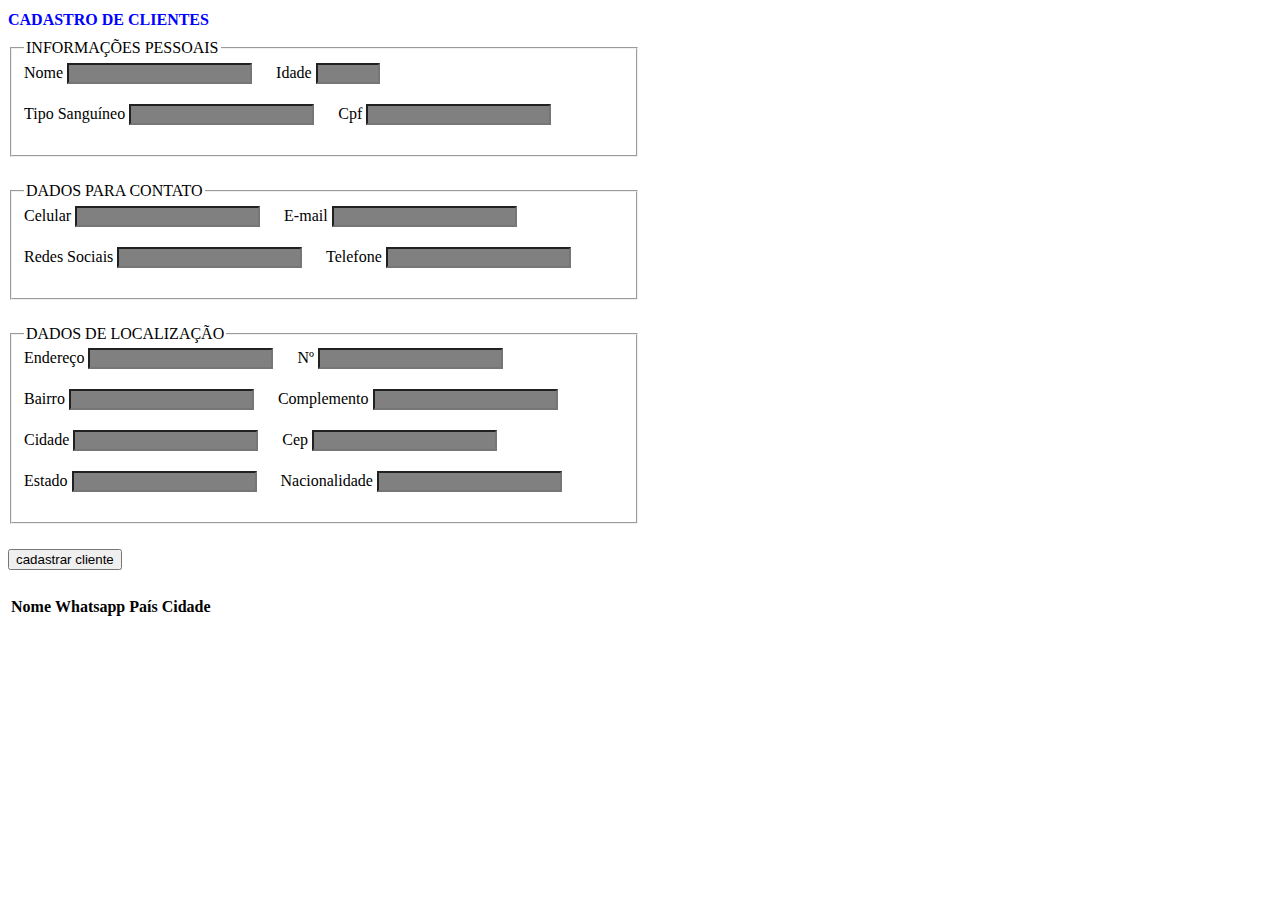
<file: index.html>
<!DOCTYPE html>
<html lang="en">

<head>
    <meta charset="UTF-8">
    <meta http-equiv="X-UA-Compatible" content="IE=edge">
    <meta name="viewport" content="width=device-width, initial-scale=1.0">
    <title>formulário de clientes</title>
    <link rel="stylesheet" href="style.css">
</head>

<body>

    <div class="box info-block">
        <h1 class="font-blue">CADASTRO DE CLIENTES </h1>
        <form action="" id="form">
            <div class="info-block">
                <fieldset>
                    <legend>INFORMAÇÕES PESSOAIS</legend>
                    <label for="name">Nome</label>
                    <input type="text" id="name" name="name">

                    <label for="age">Idade</label>
                    <input type="number" id="age" min="1" max="100" name="age">
                    <br>
                    <label for="blood">Tipo Sanguíneo</label>
                    <input type="text" id="blood" maxlength="2" name="blood">
                    <label for="cpf">Cpf</label>
                    <input type="number" id="cpf" maxlength="1" name="cpf">
                </fieldset>
            </div>

            <div class="info-block">
                <fieldset>
                    <legend>DADOS PARA CONTATO</legend>
                    <label for="cellphone">Celular</label>
                    <input type="text" id="cellphone" name="cellphone">

                    <label for="email">E-mail</label>
                    <input type="text" id="email" name="email">
                    <br>
                    <label for="social_networks">Redes Sociais</label>
                    <input type="text" id="social_networks" name="social_networks">

                    <label for="phone">Telefone</label>
                    <input type="text" id="phone" name="phone">
                </fieldset>
            </div>

            <div class="info-block">
                <fieldset>
                    <legend>DADOS DE LOCALIZAÇÃO</legend>
                    <label for="address">Endereço</label>
                    <input type="text" id="address" name="address">

                    <label for="house_number">Nº</label>
                    <input type="number" id="house_number" name="house_number">
                    <br>
                    <label for="district">Bairro</label>
                    <input type="text" id="district" name="district">

                    <label for="complement">Complemento</label>
                    <input type="text" id="complement" name="complement">
                    <br>
                    <label for="city">Cidade</label>
                    <input type="text" id="city" name="city">

                    <label for="zip_code">Cep</label>
                    <input type="number" id="zip_code" name="zip_code">
                    <br>
                    <label for="state">Estado</label>
                    <input type="text" id="state" name="state">

                    <label for="nationality">Nacionalidade</label>
                    <input type="text" id="nationality" name="nationality">
                </fieldset>
            </div>
            <button onclick="cadastrar(event)">
                cadastrar cliente
            </button>
        </form>

    </div>

    <div>
        <table>
            <tr>
                <th>Nome</th>
                <th>Whatsapp</th>
                <th>País</th>
                <th>Cidade</th>
            </tr>
        </table>
        <div id="result">

        </div>

    </div>

    <script src="script.js"></script>
</body>

</html>
</file>
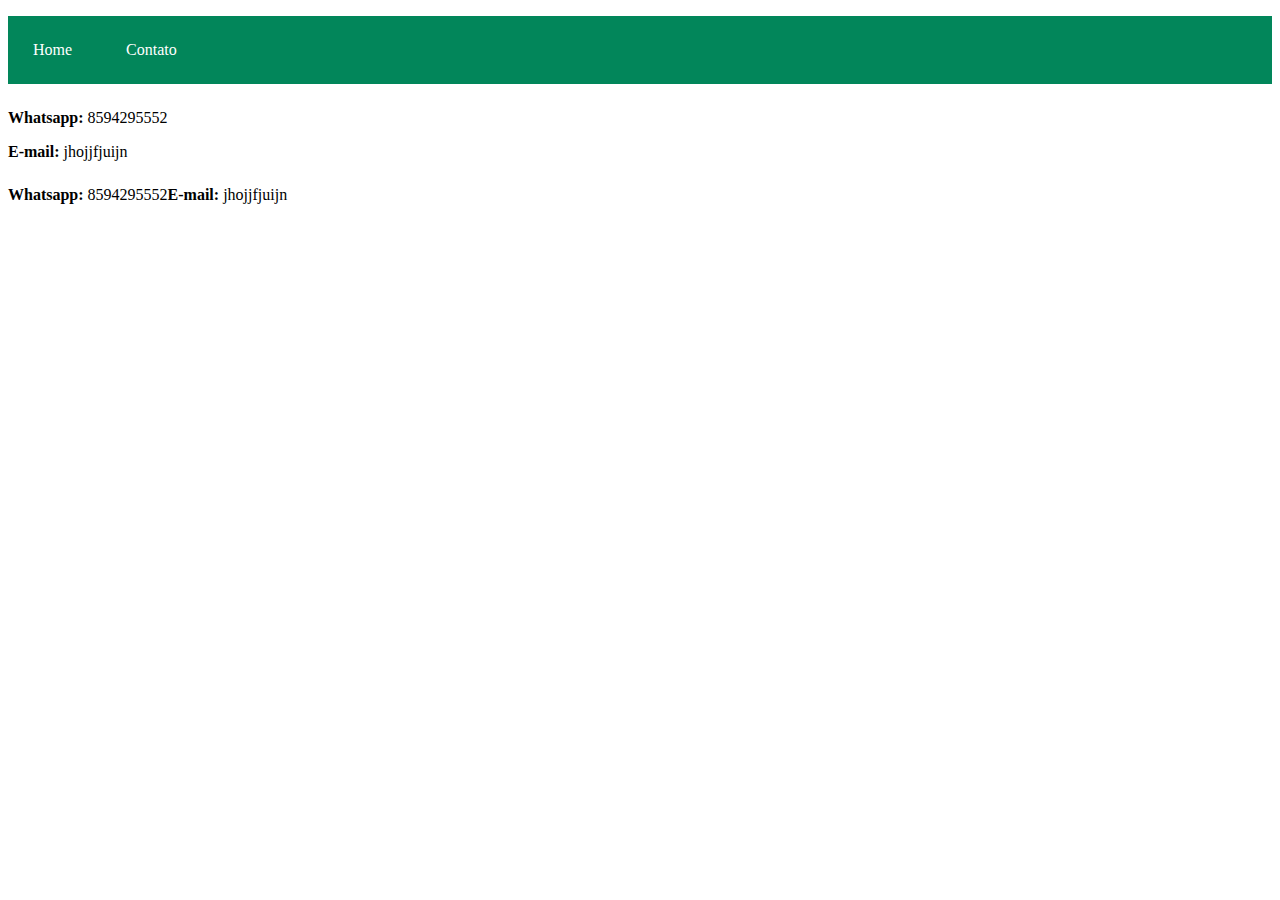
<file: contato.html>
<!DOCTYPE html>
<html lang="en">

<head>
    <meta charset="UTF-8">
    <meta http-equiv="X-UA-Compatible" content="IE=edge">
    <meta name="viewport" content="width=device-width, initial-scale=1.0">
    <title>formulário de clientes</title>
    <link rel="stylesheet" href="style.css">
    <link rel="stylesheet" href="menu.css">
</head>

<body>

    <div class="info-block">
        <nav id="menu-h">
            <ul>
                <li>
                    <a href="index.html">
                        Home
                    </a>
                </li> 
                <li><a href="contato.html">Contato</a></li>            
            </ul>
        </nav>
    </div>

    <div class="info-block">
        <p>
            <strong>Whatsapp:</strong>
            <span>8594295552</span>
        </p>
        <p>
            <strong>E-mail:</strong>
            <span>jhojjfjuijn</span>
        </p>
    </div>

    <div class="info-block list">
        <div>
            <strong>Whatsapp:</strong>
            <span>8594295552</span>
        </div>

        <div>
            <strong>E-mail:</strong>
            <span>jhojjfjuijn</span>
        </div>
    </div>

    <script src="script.js"></script>
</body>

</html>
</file>
<file: style.css>
.font-blue {
    font-size: 16px;
    color: blue;
}

legend{
    color: black;
    
}

.info-block{
    margin-bottom: 25px;
}

input{
    margin-right: 20px;
    margin-bottom: 20px;
    background-color: gray
}

.box{
    width: 50%;
}

.list{
    display: flex;
}
</file>
<file: menu.css>
#menu-h{
    background-color: rgb(2, 134, 90);
}

#menu-h ul {
    max-width: 800px;
    list-style: none;
    padding: 0;
}

#menu-h ul li {
    display: inline;
}

#menu-h ul li a {
    color: rgb(255, 255, 255);
    padding: 25px;
    display: inline-block;
    text-decoration: none;
    transition: background .4s;
}

#menu-h ul li a:hover {
    background-color: rgb(24, 139, 233);
}
</file>
